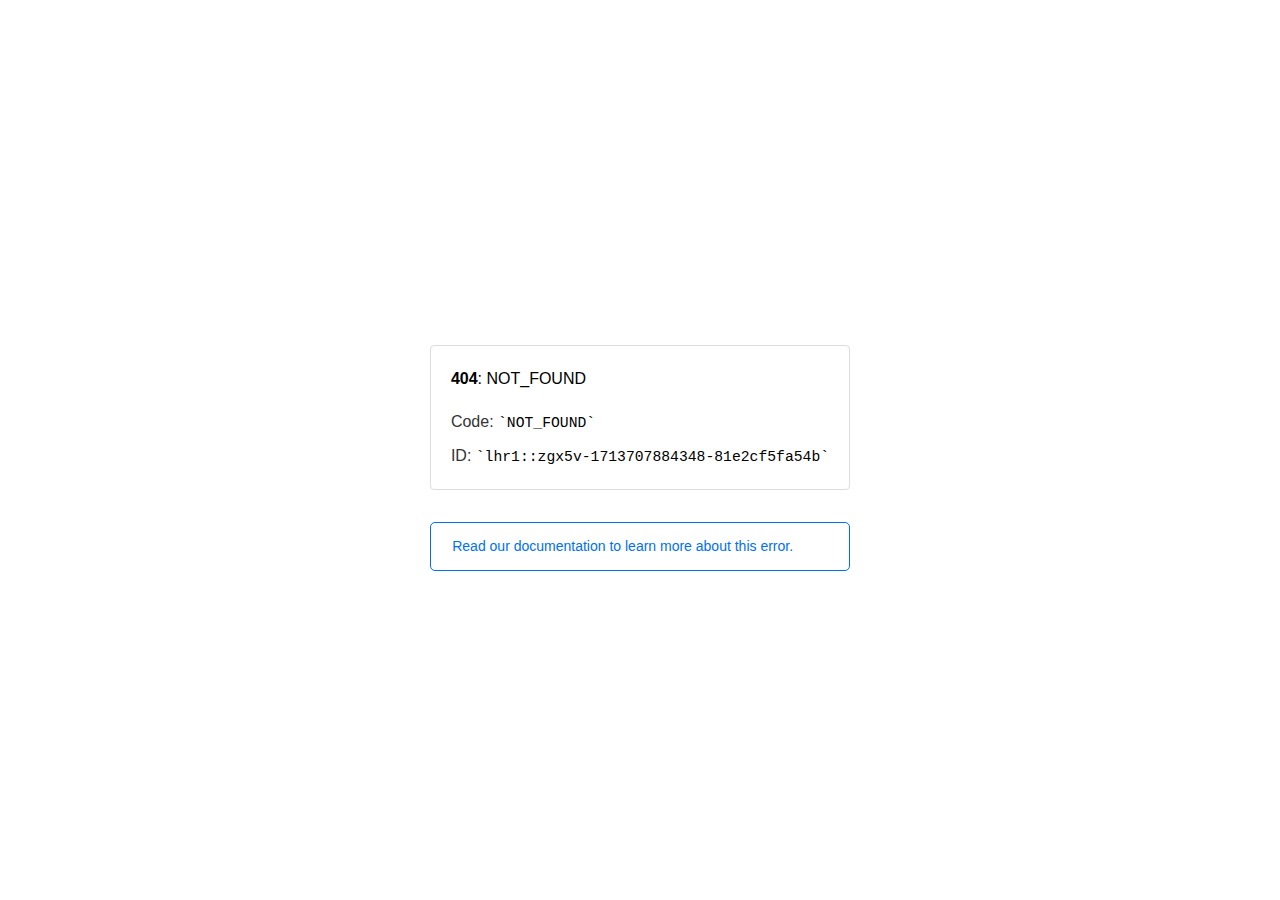
<file: eureka 2/www.eureka.me/htdocs_error/something-lost.html>
<!doctype html><html lang=en><meta charset=utf-8><meta name=viewport content="width=device-width,initial-scale=1"><meta name=theme-color content=#000><title>404: NOT_FOUND</title><style>html{font-size:62.5%;box-sizing:border-box;height:-webkit-fill-available}*,::after,::before{box-sizing:inherit}body{font-family:sf pro text,sf pro icons,helvetica neue,helvetica,arial,sans-serif;font-size:1.6rem;line-height:1.65;word-break:break-word;font-kerning:auto;font-variant:normal;-webkit-font-smoothing:antialiased;-moz-osx-font-smoothing:grayscale;text-rendering:optimizeLegibility;hyphens:auto;height:100vh;height:-webkit-fill-available;max-height:100vh;max-height:-webkit-fill-available;margin:0}::selection{background:#79ffe1}::-moz-selection{background:#79ffe1}a{cursor:pointer;color:#0070f3;text-decoration:none;transition:all .2s ease;border-bottom:1px solid #0000}a:hover{border-bottom:1px solid #0070f3}ul{padding:0;margin-left:1.5em;list-style-type:none}li{margin-bottom:10px}ul li:before{content:'\02013'}li:before{display:inline-block;color:#ccc;position:absolute;margin-left:-18px;transition:color .2s ease}code{font-family:Menlo,Monaco,Lucida Console,Liberation Mono,DejaVu Sans Mono,Bitstream Vera Sans Mono,Courier New,monospace,serif;font-size:.92em}code:after,code:before{content:'`'}.container{display:flex;justify-content:center;flex-direction:column;min-height:100%}main{max-width:80rem;padding:4rem 6rem;margin:auto}ul{margin-bottom:32px}.error-title{font-size:2rem;padding-left:22px;line-height:1.5;margin-bottom:24px}.error-title-guilty{border-left:2px solid #ed367f}.error-title-innocent{border-left:2px solid #59b89c}main p{color:#333}.devinfo-container{border:1px solid #ddd;border-radius:4px;padding:2rem;display:flex;flex-direction:column;margin-bottom:32px}.error-code{margin:0;font-size:1.6rem;color:#000;margin-bottom:1.6rem}.devinfo-line{color:#333}.devinfo-line code,code,li{color:#000}.devinfo-line:not(:last-child){margin-bottom:8px}.docs-link,.contact-link{font-weight:500}header,footer,footer a{display:flex;justify-content:center;align-items:center}header,footer{min-height:100px;height:100px}header{border-bottom:1px solid #eaeaea}header h1{font-size:1.8rem;margin:0;font-weight:500}header p{font-size:1.3rem;margin:0;font-weight:500}.header-item{display:flex;padding:0 2rem;margin:2rem 0;text-decoration:line-through;color:#999}.header-item.active{color:#ff0080;text-decoration:none}.header-item.first{border-right:1px solid #eaeaea}.header-item-content{display:flex;flex-direction:column}.header-item-icon{margin-right:1rem;margin-top:.6rem}footer{border-top:1px solid #eaeaea}footer a{color:#000}footer a:hover{border-bottom-color:#0000}footer svg{margin-left:.8rem}.note{padding:8pt 16pt;border-radius:5px;border:1px solid #0070f3;font-size:14px;line-height:1.8;color:#0070f3}@media(max-width:500px){.devinfo-container .devinfo-line code{margin-top:.4rem}.devinfo-container .devinfo-line:not(:last-child){margin-bottom:1.6rem}.devinfo-container{margin-bottom:0}header{flex-direction:column;height:auto;min-height:auto;align-items:flex-start}.header-item.first{border-right:none;margin-bottom:0}main{padding:1rem 2rem}body{font-size:1.4rem;line-height:1.55}footer{display:none}.note{margin-top:16px}}</style><div class=container><main><p class=devinfo-container><span class=error-code><strong>404</strong>: NOT_FOUND</span>
<span class=devinfo-line>Code: <code>NOT_FOUND</code></span>
<span class=devinfo-line>ID: <code>lhr1::zgx5v-1713707884348-81e2cf5fa54b</code></p><a href=https://vercel.com/docs/errors/platform-error-codes#not_found><div class=note>Read our documentation to learn more about this error.</div></a></main></div>
</file>
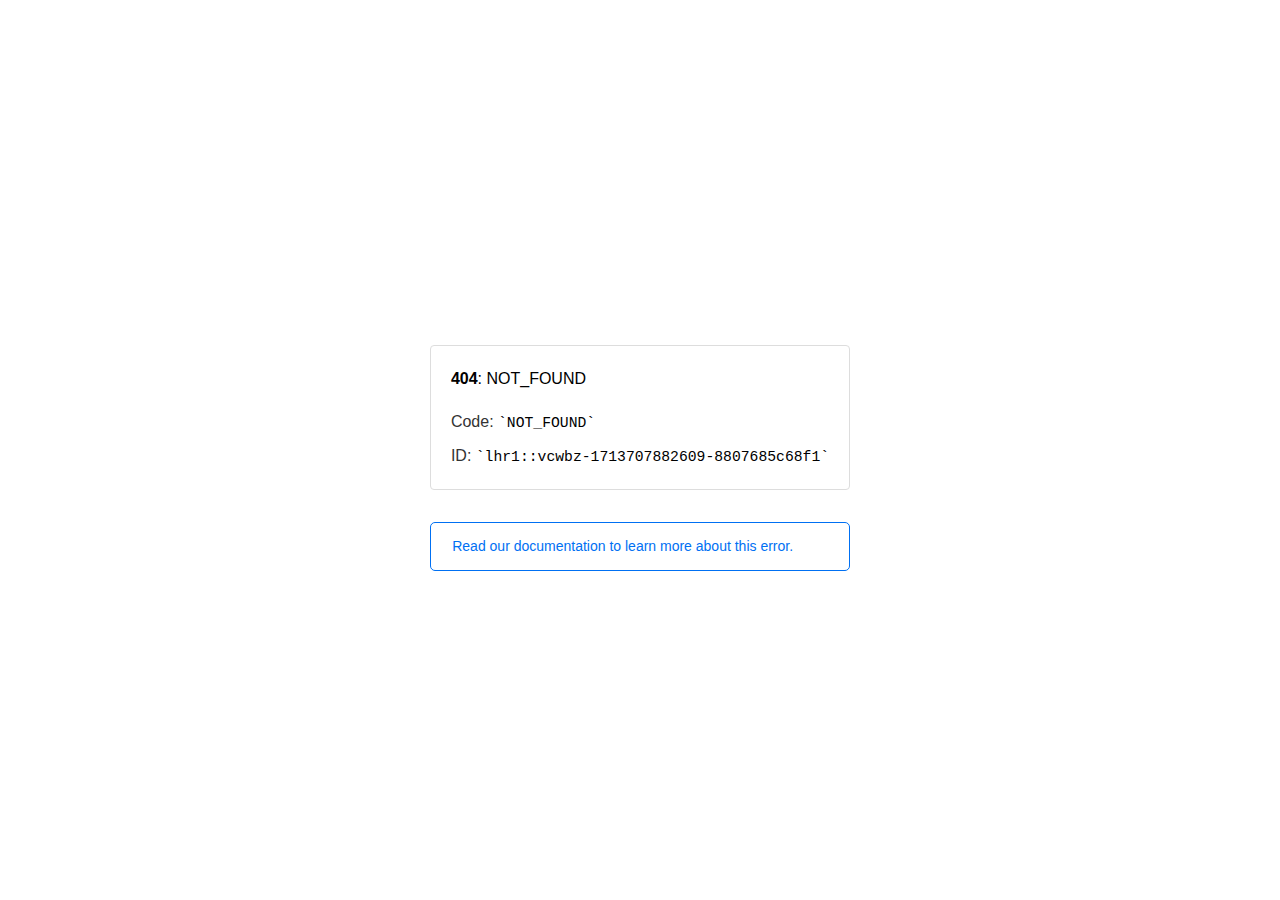
<file: eureka 2/www.eureka.me/htdocs_error/style.html>
<!doctype html><html lang=en><meta charset=utf-8><meta name=viewport content="width=device-width,initial-scale=1"><meta name=theme-color content=#000><title>404: NOT_FOUND</title><style>html{font-size:62.5%;box-sizing:border-box;height:-webkit-fill-available}*,::after,::before{box-sizing:inherit}body{font-family:sf pro text,sf pro icons,helvetica neue,helvetica,arial,sans-serif;font-size:1.6rem;line-height:1.65;word-break:break-word;font-kerning:auto;font-variant:normal;-webkit-font-smoothing:antialiased;-moz-osx-font-smoothing:grayscale;text-rendering:optimizeLegibility;hyphens:auto;height:100vh;height:-webkit-fill-available;max-height:100vh;max-height:-webkit-fill-available;margin:0}::selection{background:#79ffe1}::-moz-selection{background:#79ffe1}a{cursor:pointer;color:#0070f3;text-decoration:none;transition:all .2s ease;border-bottom:1px solid #0000}a:hover{border-bottom:1px solid #0070f3}ul{padding:0;margin-left:1.5em;list-style-type:none}li{margin-bottom:10px}ul li:before{content:'\02013'}li:before{display:inline-block;color:#ccc;position:absolute;margin-left:-18px;transition:color .2s ease}code{font-family:Menlo,Monaco,Lucida Console,Liberation Mono,DejaVu Sans Mono,Bitstream Vera Sans Mono,Courier New,monospace,serif;font-size:.92em}code:after,code:before{content:'`'}.container{display:flex;justify-content:center;flex-direction:column;min-height:100%}main{max-width:80rem;padding:4rem 6rem;margin:auto}ul{margin-bottom:32px}.error-title{font-size:2rem;padding-left:22px;line-height:1.5;margin-bottom:24px}.error-title-guilty{border-left:2px solid #ed367f}.error-title-innocent{border-left:2px solid #59b89c}main p{color:#333}.devinfo-container{border:1px solid #ddd;border-radius:4px;padding:2rem;display:flex;flex-direction:column;margin-bottom:32px}.error-code{margin:0;font-size:1.6rem;color:#000;margin-bottom:1.6rem}.devinfo-line{color:#333}.devinfo-line code,code,li{color:#000}.devinfo-line:not(:last-child){margin-bottom:8px}.docs-link,.contact-link{font-weight:500}header,footer,footer a{display:flex;justify-content:center;align-items:center}header,footer{min-height:100px;height:100px}header{border-bottom:1px solid #eaeaea}header h1{font-size:1.8rem;margin:0;font-weight:500}header p{font-size:1.3rem;margin:0;font-weight:500}.header-item{display:flex;padding:0 2rem;margin:2rem 0;text-decoration:line-through;color:#999}.header-item.active{color:#ff0080;text-decoration:none}.header-item.first{border-right:1px solid #eaeaea}.header-item-content{display:flex;flex-direction:column}.header-item-icon{margin-right:1rem;margin-top:.6rem}footer{border-top:1px solid #eaeaea}footer a{color:#000}footer a:hover{border-bottom-color:#0000}footer svg{margin-left:.8rem}.note{padding:8pt 16pt;border-radius:5px;border:1px solid #0070f3;font-size:14px;line-height:1.8;color:#0070f3}@media(max-width:500px){.devinfo-container .devinfo-line code{margin-top:.4rem}.devinfo-container .devinfo-line:not(:last-child){margin-bottom:1.6rem}.devinfo-container{margin-bottom:0}header{flex-direction:column;height:auto;min-height:auto;align-items:flex-start}.header-item.first{border-right:none;margin-bottom:0}main{padding:1rem 2rem}body{font-size:1.4rem;line-height:1.55}footer{display:none}.note{margin-top:16px}}</style><div class=container><main><p class=devinfo-container><span class=error-code><strong>404</strong>: NOT_FOUND</span>
<span class=devinfo-line>Code: <code>NOT_FOUND</code></span>
<span class=devinfo-line>ID: <code>lhr1::vcwbz-1713707882609-8807685c68f1</code></p><a href=https://vercel.com/docs/errors/platform-error-codes#not_found><div class=note>Read our documentation to learn more about this error.</div></a></main></div>
</file>
